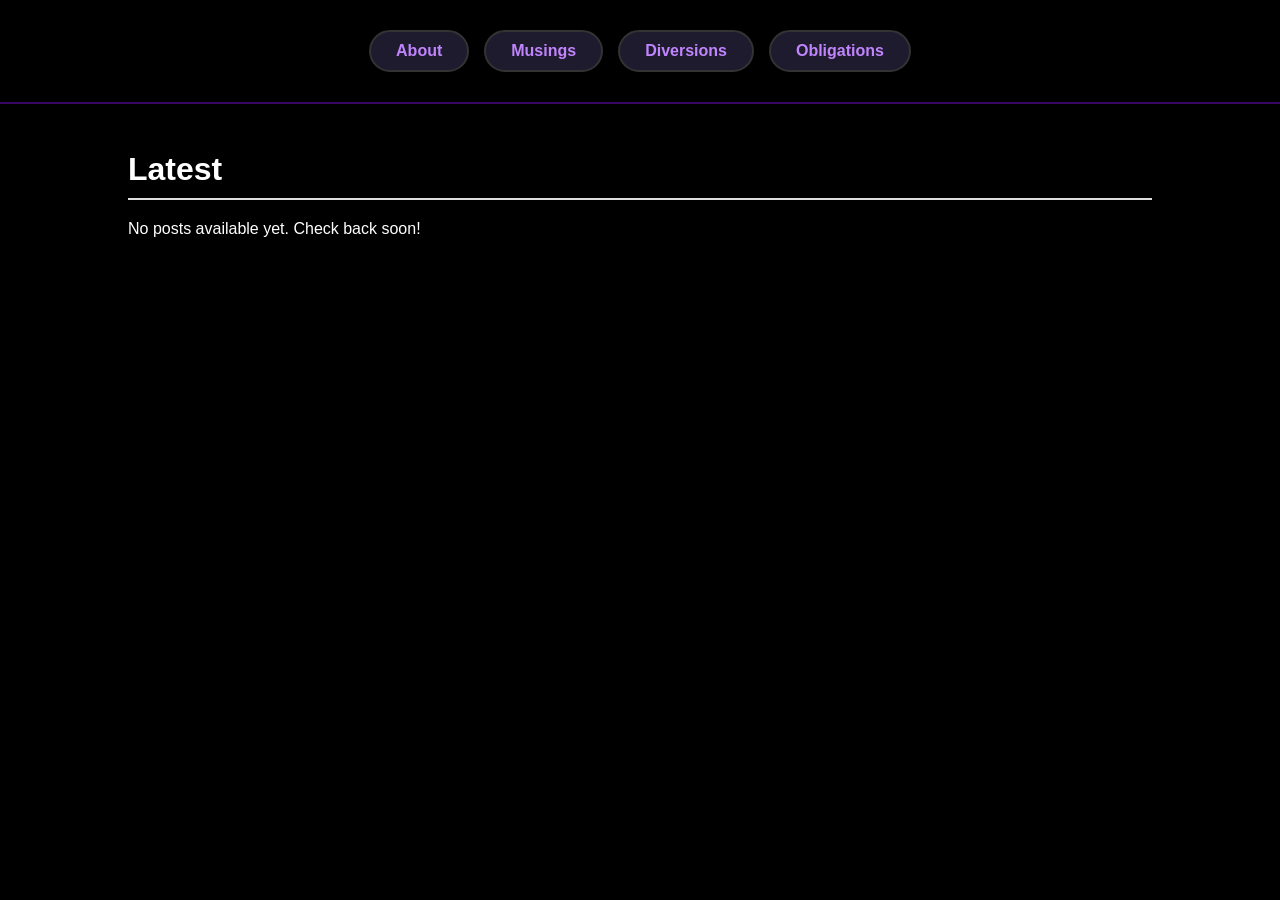
<file: index.html>
<!DOCTYPE html>
<html lang="en">
<head>
    <meta charset="UTF-8">
    <meta name="viewport" content="width=device-width, initial-scale=1.0">
    <title>Rudyism</title>
    <link rel="stylesheet" href="style.css">
    <link rel="icon" href="images/favicon.ico" type="favicon">
</head>
<body>

    <!-- START OF NEW HEADER FOR INDEX.HTML -->
    <header class="page-header">
        <nav class="simple-nav">
            <a href="about.html" class="simple-nav-button">About</a>
            <a href="musings.html" class="simple-nav-button">Musings</a>
            <a href="diversions.html" class="simple-nav-button">Diversions</a>
            <a href="obligations.html" class="simple-nav-button">Obligations</a>
        </nav>
    </header>
    <!-- END OF NEW HEADER FOR INDEX.HTML -->

    <main>
        <section class="latest-section">
            <h2>Latest</h2>
            <!-- The latest posts will be injected here by script.js -->
            <div id="latest-container"></div>
        </section>
    </main>

    <footer>
    </footer>

    <!-- Scripts at the end of the body -->
    <script src="js/main_script.js"></script>
</body>
</html>
</file>
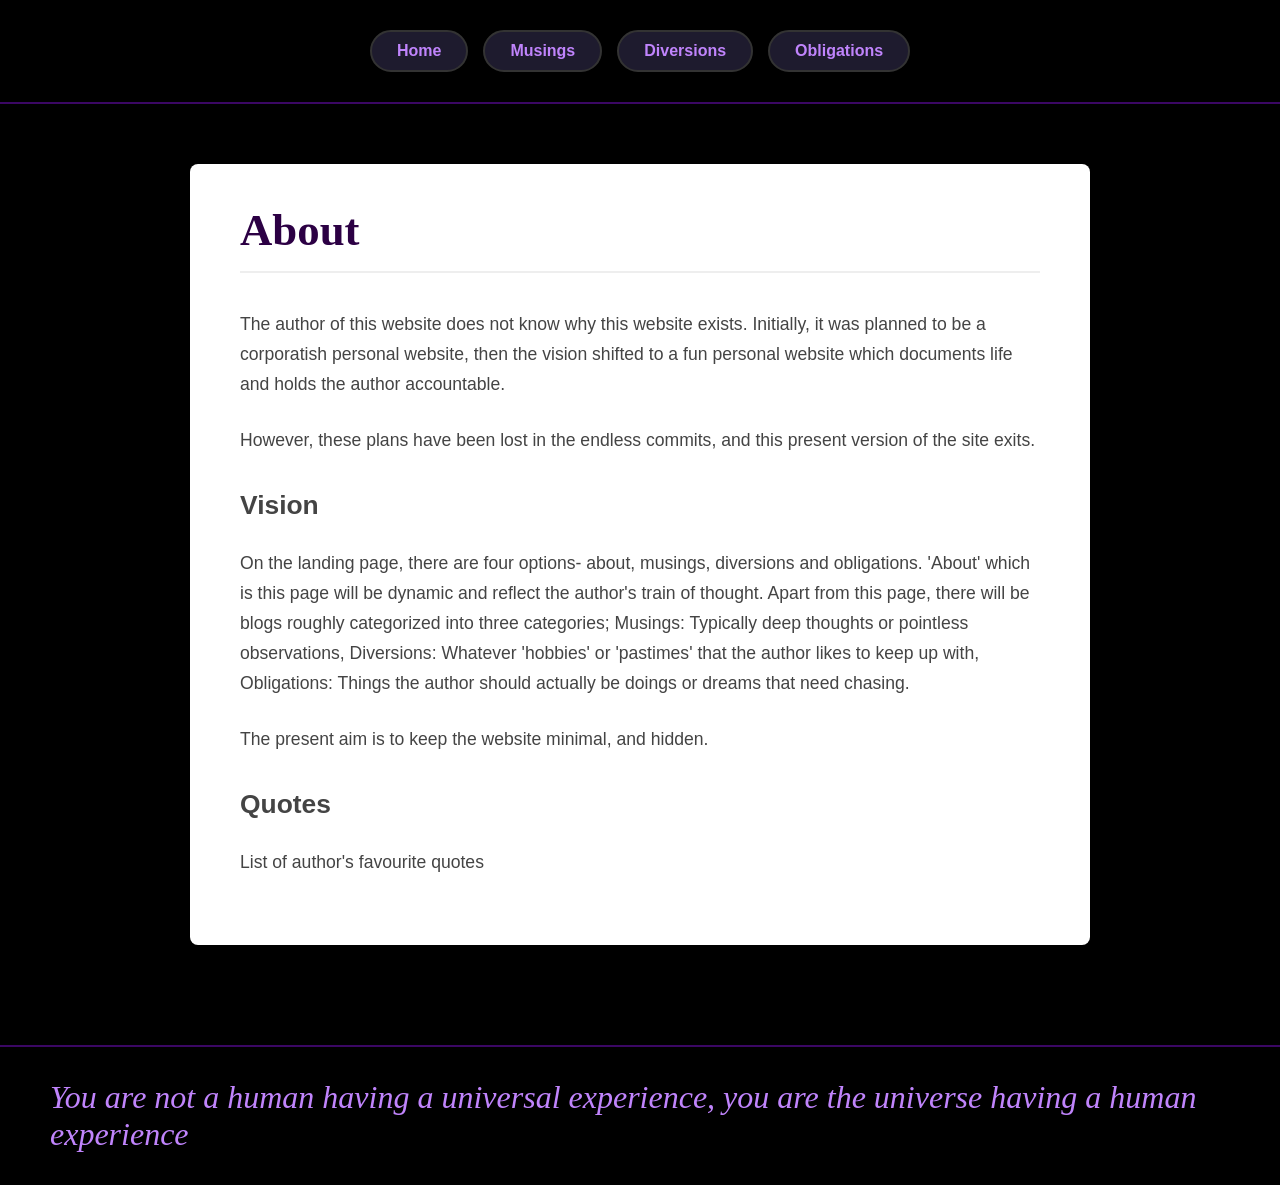
<file: about.html>
<!DOCTYPE html>
<html lang="en">
<head>
    <meta charset="UTF-8">
    <meta name="viewport" content="width=device-width, initial-scale=1.0">
    <title>Why are you here? </title>
    <link rel="stylesheet" href="style.css">
    <link rel="icon" href="images/favicon.ico" type="favicon">

</head>
<body>

    <!-- A new, simpler navigation header for internal pages -->
    <header class="page-header">
        <nav class="simple-nav">
            <a href="index.html" class="simple-nav-button">Home</a>
            <a href="musings.html" class="simple-nav-button">Musings</a>
            <a href="diversions.html" class="simple-nav-button">Diversions</a>
            <a href="obligations.html" class="simple-nav-button">Obligations</a>
        </nav>
    </header>

    <!-- Main content area for the About page -->
    <main>
        <section>
            <div class="blog-container">
                <!-- Parsed from about.md -->
                <h1>About</h1>
                <div id="blog-content">
                    <p>The author of this website does not know why this website exists. Initially, it was planned to be a corporatish personal website, then the vision shifted to a fun personal website which documents life and holds the author accountable.</p>
                    <p>However, these plans have been lost in the endless commits, and this present version of the site exits.</p>
                    <h2>Vision</h2>
                    <p>On the landing page, there are four options- about, musings, diversions and obligations. 'About' which is this page will be dynamic and reflect the author's train of thought. Apart from this page, there will be blogs roughly categorized into three categories; Musings: Typically deep thoughts or pointless observations, Diversions: Whatever 'hobbies' or 'pastimes' that the author likes to keep up with, Obligations: Things the author should actually be doings or dreams that need chasing.</p>
                    <p>The present aim is to keep the website minimal, and hidden.</p>
                    <h2>Quotes</h2>
                    <p>List of author's favourite quotes</p>
                </div>
            </div>
        </section>
    </main>

    <footer>

        <hr class="content-divider">
        
        <blockquote class="quote-text">
            You are not a human having a universal experience, you are the universe having a human experience
        </blockquote>
    </footer>

</body>
</html>
</file>
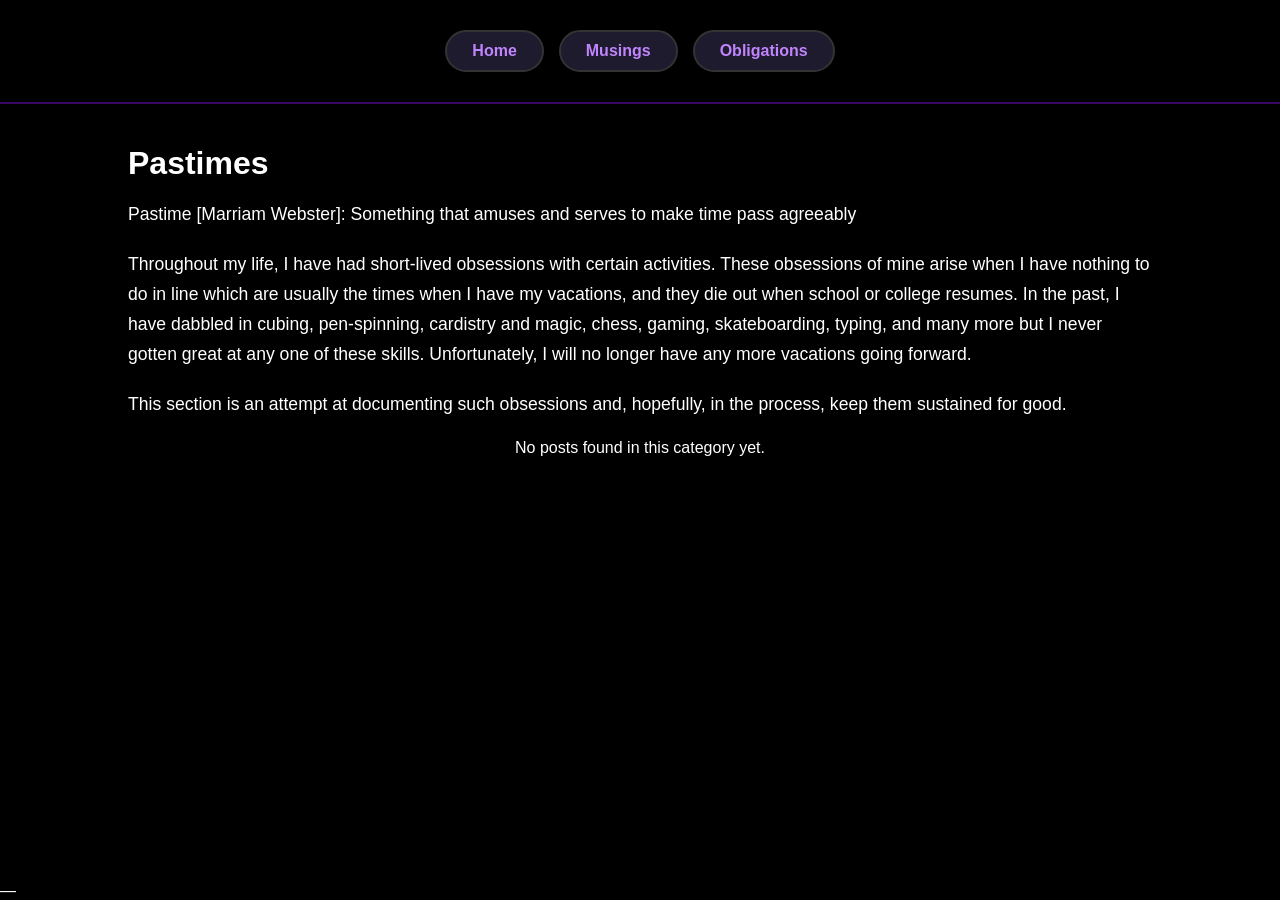
<file: diversions.html>
<!DOCTYPE html>
<html lang="en">
<head>
    <meta charset="UTF-8">
    <meta name="viewport" content="width=device-width, initial-scale=1.0">
    <title>"Hobbies"</title>
    <link rel="stylesheet" href="style.css">
    <link rel="icon" href="images/favicon.ico" type="favicon">
</head>
<body>
    <header class="page-header">
        <nav class="simple-nav">
            <a href="index.html" class="simple-nav-button">Home</a>
            <a href="musings.html" class="simple-nav-button">Musings</a>
            <a href="obligations.html" class="simple-nav-button">Obligations</a>
        </nav>
    </header>

    <main>
        <h1 class="page-heading">Pastimes</h1>
        <p class="main-content-text">Pastime [Marriam Webster]: Something that amuses and serves to make time pass agreeably</p>
        <p class="main-content-text">Throughout my life, I have had short-lived obsessions with certain activities. These obsessions of mine arise when I have nothing to do in line
            which are usually the times when I have my vacations, and they die out when school or college resumes. In the past, I have dabbled in cubing, pen-spinning, cardistry and magic, 
            chess, gaming, skateboarding, typing, and many more but I never gotten great at any one of these skills. Unfortunately, I will no longer have any more vacations going forward.
        </p>
        <p class="main-content-text">
            This section is an attempt at documenting such obsessions and, hopefully, in the process, keep them sustained for good. 
        </p>
        
        <!-- IMPORTANT: Set the data-category to "memoirs" -->
        <section id="posts-container" class="post-section" data-category="diversions">
            Loading posts...
        </section>
    </main>

    <footer>—</footer>
    
    <!-- Use the same reusable script -->
    <script src="js/category_page.js"></script>

</body>
</html>
</file>
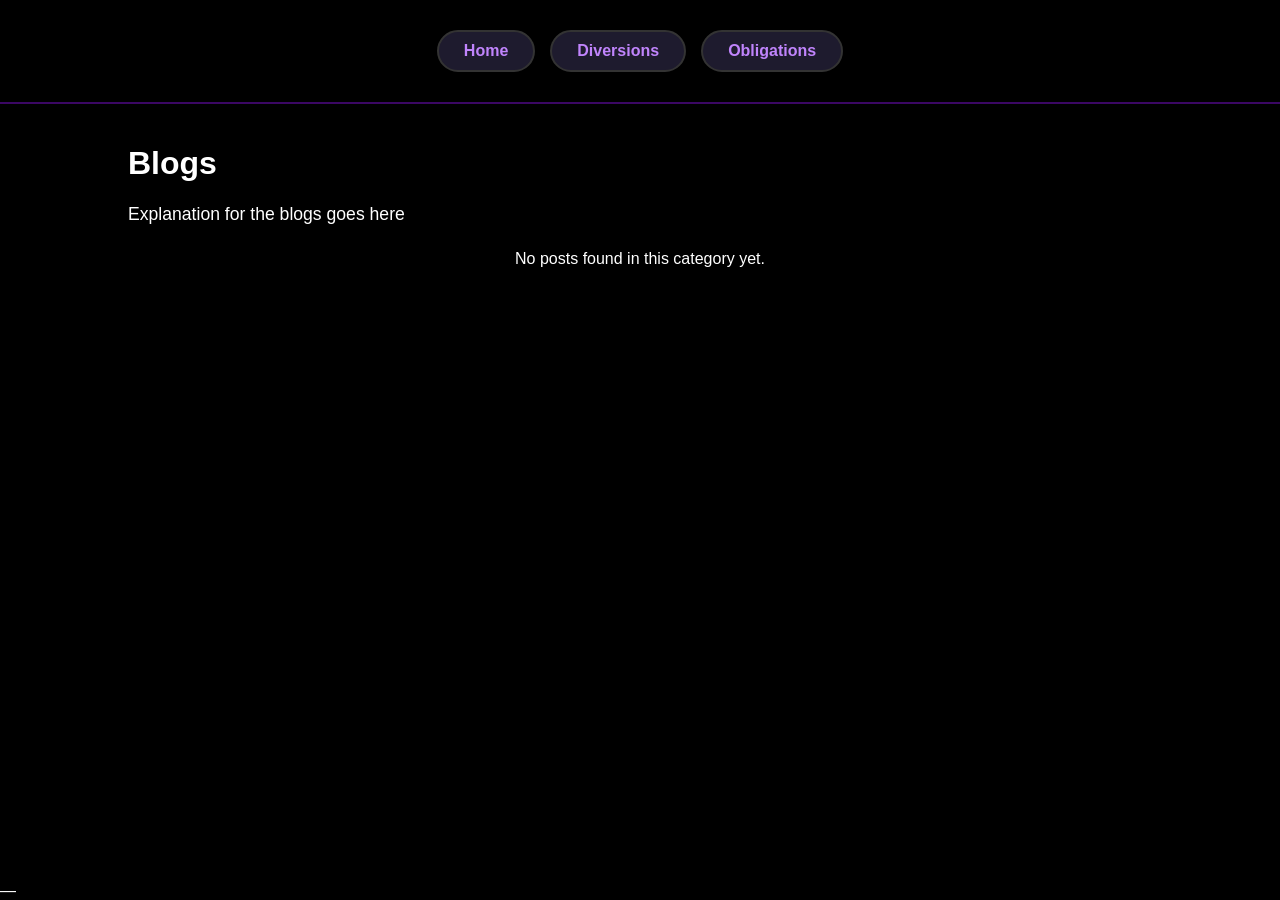
<file: musings.html>
<!DOCTYPE html>
<html lang="en">
<head>
    <meta charset="UTF-8">
    <meta name="viewport" content="width=device-width, initial-scale=1.0">
    <title>Chatbox - A Blog</title>
    <link rel="stylesheet" href="style.css">
    <link rel="icon" href="images/favicon.ico" type="favicon">
</head>
<body>
    <header class="page-header">
        <nav class="simple-nav">
            <a href="index.html" class="simple-nav-button">Home</a>
            <a href="diversions.html" class="simple-nav-button">Diversions</a>
            <a href="obligations.html" class="simple-nav-button">Obligations</a>
        </nav>
    </header>

    <main>
        <h1 class="page-heading">Blogs</h1>
        <p class="main-content-text">Explanation for the blogs goes here</p>
        
        <!-- IMPORTANT: The data-category attribute tells our script which JSON to load -->
        <section id="posts-container" class="post-section" data-category="musings">
            Loading posts...
        </section>
    </main>

    <footer>—</footer>
    
    <!-- We no longer need marked.js on this page -->
    <!-- Link to the new REUSABLE script -->
    <script src="js/category_page.js"></script>

</body>
</html>
</file>
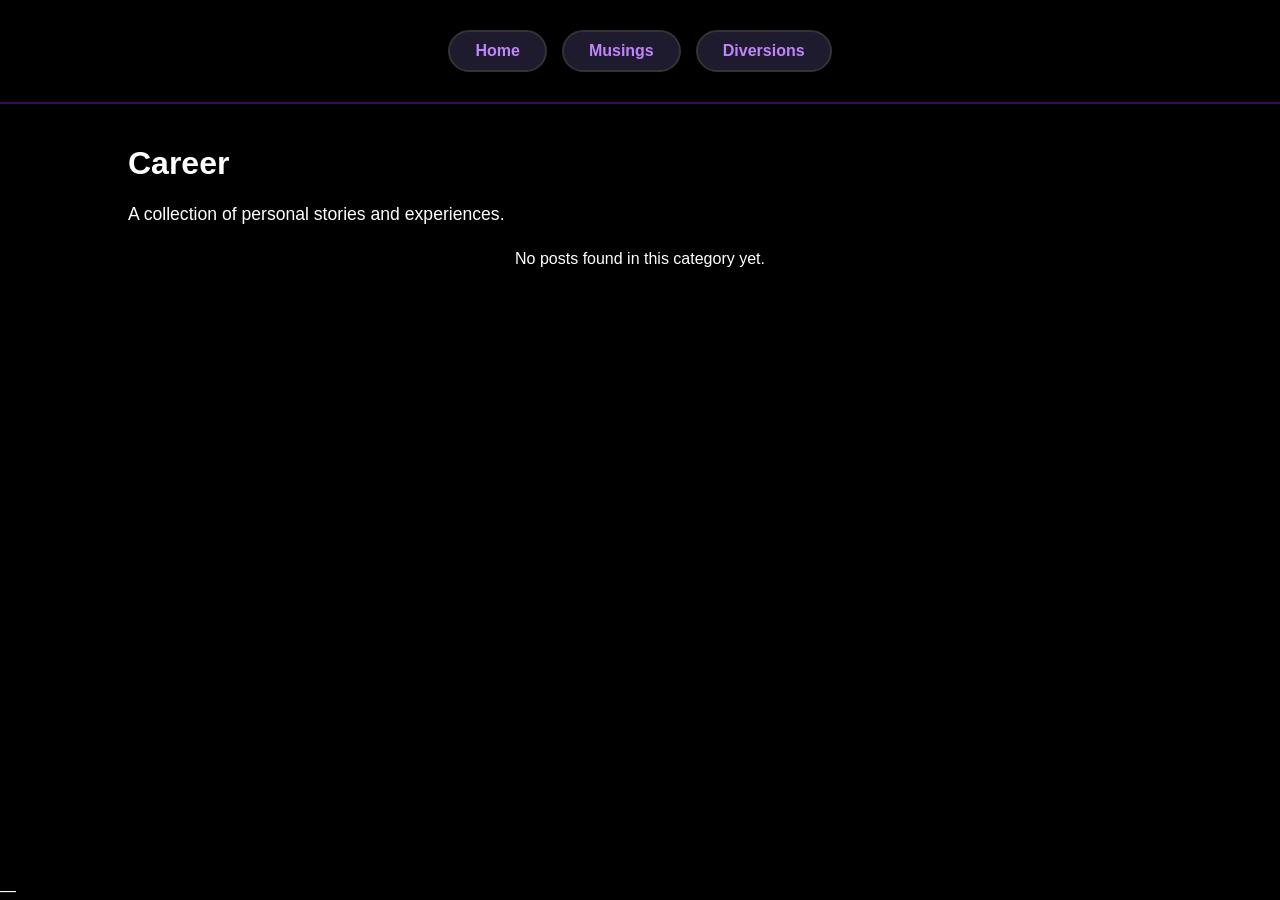
<file: obligations.html>
<!DOCTYPE html>
<html lang="en">
<head>
    <meta charset="UTF-8">
    <meta name="viewport" content="width=device-width, initial-scale=1.0">
    <title>My Memoirs</title>
    <link rel="stylesheet" href="style.css">
    <link rel="icon" href="images/favicon.ico" type="favicon">
</head>
<body>
    <header class="page-header">
        <nav class="simple-nav">
            <a href="index.html" class="simple-nav-button">Home</a>
            <a href="musings.html" class="simple-nav-button">Musings</a>
            <a href="diversions.html" class="simple-nav-button">Diversions</a>
        </nav>
    </header>

    <main>
        <h1 class="page-heading">Career</h1>
        <p class="main-content-text">A collection of personal stories and experiences.</p>
        
        <!-- IMPORTANT: Set the data-category to "memoirs" -->
        <section id="posts-container" class="post-section" data-category="obligations">
            Loading posts...
        </section>
    </main>

    <footer>—</footer>
    
    <!-- Use the same reusable script -->
    <script src="js/category_page.js"></script>

</body>
</html>
</file>
<file: style.css>
/*
================================================
=== YOUR WEBSITE'S COLOR PALETTE ===
================================================
You can easily change the look of your entire
site by modifying the color values below.
The 'c-' prefix stands for 'color'.
*/
:root {
  /* --- Primary & Accent Colors --- */
  --c-primary: #3B0764;          /* Deep purple for backgrounds, borders, highlights */
  --c-accent: #C084FC;           /* Vibrant purple for links, buttons, quotes */
  --c-accent-light: #E9D5FF;     /* Light purple for hover effects */
  --c-accent-alt: #8A2BE2;        /* Alternative purple for specific hovers (e.g., icons) */


  /* --- Background Colors --- */
  --c-bg-main: #333333 ;              /* Main page background, same as primary */
  --c-bg-dark-element: #1E1B2E;    /* Darker purple for UI elements like buttons */
  --c-bg-content-box: #2D2A32;    /* Dark gray/purple for content cards */
  --c-bg-light-translucent: rgba(255, 255, 255, 0.95); /* For the white nav bar on blog pages */
  --c-bg-light-gray: #f0f0f0;        /* Light gray for some buttons/UI */
  --c-bg-code-block: #f4f4f4;       /* Background for `code` snippets */
  --c-bg-light-hover: #f5f5f5;      /* A very light gray for hover on white elements */


  /* --- Blog Page Gradient --- */
  --c-bg-blog-gradient-start: #2c0044;
  --c-bg-blog-gradient-end: #1a0029;


  /* --- Text Colors --- */
  --c-text-light: white;           /* Main text color on dark backgrounds */
  --c-text-dark: #333;             /* Main text color on light backgrounds */
  --c-text-dark-soft: #444;        /* Slightly lighter dark text */
  --c-text-dark-muted: #666;      /* Muted gray text */
  --c-text-icon: #555;            /* For icons */


  /* --- Borders & Dividers --- */
  --c-border-light: #ddd;
  --c-border-very-light: #eee;
  --c-border-medium: #ccc;


  /* --- Shadows (using rgba for transparency) --- */
  --c-shadow-dark: rgba(0, 0, 0, 0.3);
  --c-shadow-medium: rgba(0, 0, 0, 0.2);
  --c-shadow-heavy: rgba(0, 0, 0, 0.5);
  --c-shadow-translucent-hover: #1a00291c; /* For the circular back button hover */
}


/* Basic Setup */
body {
    font-family: -apple-system, BlinkMacSystemFont, "Segoe UI", Roboto, Helvetica, Arial, sans-serif;
    margin: 0;
    
    /* --- NEW BACKGROUND STYLES --- */
    background-color: black;

    /* We will need to change the default text color now */
    color: var(--c-text-light); /* A light gray for all default text */


    display: flex;
    flex-direction: column;
    min-height: 100vh;
}

/* Header and Profile Section */
.main-header {
    position: relative;
    width: 100%;
    margin-bottom: 150px; /* Space for the profile area to overlap */
}


/* Latest Section */
main {
    padding: 20px;
    width: 80%;
    margin: 0 auto;
    flex-grow: 1;
}

.latest-section h2 {
    font-size: 2em;
    border-bottom: 2px solid var(--c-border-light);
    padding-bottom: 10px;
    margin-bottom: 20px;
    color: var(--c-text-light);
}

.latest-item {
    background-color: var(--c-bg-content-box);
    border: 1px solid var(--c-border-light);
    padding: 20px;
    margin-bottom: 20px;
    display: flex;
    justify-content: space-between;
    align-items: center;
    gap: 20px;
}

.latest-content {
    flex-grow: 1;
}

.latest-item-header {
    margin-bottom: 10px;
}

.latest-item-header .title-link, .latest-item-header .section-link {
    position: relative;
    color: var(--c-accent);
    text-decoration: none;
    font-weight: bold;
    z-index: 1;
    transition: color 0.3s ease-in-out;
}

.latest-item-header .title-link::after, .latest-item-header .section-link::after {
    content: '';
    position: absolute;
    z-index: -1;
    top: 0;
    bottom: 0;
    left: 0;
    right: 0;
    background-color: var(--c-primary); /* The highlight color */
    transform: scaleX(0); /* Initially, the highlight is hidden (0 width) */
    transform-origin: left; /* Animation starts from the left */
    transition: transform 0.3s ease-in-out; /* The smooth animation */
}
.latest-item-header .title-link:hover, .latest-item-header .section-link:hover {
    color: var(--c-accent-light);
}

.latest-item-header .title-link:hover::after, .latest-item-header .section-link:hover::after {
    transform: scaleX(1);
}

.latest-item-header .title-link { font-size: 1.5em; }
.latest-item-header .section-link { font-size: 1em; margin-left: 5px; }
.latest-item .preview-text { color: var(--c-text-light); }
.latest-item-image img {
    max-width: 150px;
    max-height: 150px;
    object-fit: cover;
    /* border: 1px solid #ccc; has been removed */
}

@keyframes appear {
    0% { opacity: 0; scale: 0.5; }
    45%, 55% { opacity: 1; scale: 1.2; }
    100% { opacity: 0; scale: 0.5; }
}

/* This is used on blogs page */
.post-section {
    position: relative;
    left: 50%;
    transform: translateX(-50%);
    width: 60%;
    text-align: center;
}

.post-item {
    margin-bottom: 30px;
    display: flex;
    flex-direction: column;
    justify-content: center;
    align-items: center;
    animation: appear linear both;
    animation-timeline: view();

}

.post-item-header {
    margin-bottom: 10px;
}

.post-item-header .title-link{
    font-size: 2em;
    position: relative;
    color: var(--c-accent);
    text-decoration: none;
    font-weight: bold;
    z-index: 1;
    transition: color 0.3s ease-in-out;
}

.post-item-header .title-link::after{
    content: '';
    position: absolute;
    z-index: -1;
    top: 0;
    bottom: 0;
    left: 0;
    right: 0;
    background-color: var(--c-primary); /* The highlight color */
    transform: scaleX(0); /* Initially, the highlight is hidden (0 width) */
    transform-origin: left; /* Animation starts from the left */
    transition: transform 0.3s ease-in-out; /* The smooth animation */
}
.post-item-header .title-link:hover {
    color: var(--c-accent-light);
}

.post-item-header .title-link:hover::after {
    transform: scaleX(1);
}


.post-item .preview-text {
    color: var(--c-text-light);
}

.post-item-date {
    color: var(--c-text-light);
}


@media (max-width: 768px) {
    .cover-photo { display: none; }
    .main-header { position: static; margin-bottom: 20px; }
    .profile-area { position: static; transform: none; display: flex; flex-direction: column; width: 100%; padding-top: 20px; gap: 20px; }
    .profile-container { order: -1; }
    .nav-blogs, .nav-memoirs, .nav-pastimes, .nav-career, .profile-container { grid-column: auto; grid-row: auto; align-self: auto; }
    .nav-about { top: 2px; }
    .nav-button { width: 80%; max-width: 300px; margin: 0 auto; }
    .profile-picture { width: 250px; height: 250px; top: 0; }
    .latest-item { flex-direction: column; text-align: center; }
    .latest-item-image { margin-top: 15px; }
    .latest-section h2 { font-size: 1.5em; }
}

/* ================================================= */
/* === STYLES FOR SIMPLE INTERNAL PAGES (About, etc.) === */
/* ================================================= */

.page-header {
    padding: 30px 20px;
    border-bottom: 2px solid var(--c-primary); /* A subtle separator */
}
.simple-nav {
    display: flex;
    justify-content: center;
    align-items: center;
    flex-wrap: wrap;
    gap: 15px;
}
.simple-nav-button {
    color: var(--c-accent);
    background-color: var(--c-bg-dark-element);
    border: 2px solid var(--c-bg-main);
    padding: 10px 25px;
    border-radius: 50px;
    text-decoration: none;
    font-weight: bold;
    font-size: 1em;
    transition: transform 0.2s ease-in-out, background-color 0.2s, color 0.2s;
}
.simple-nav-button:hover {
    transform: scale(1.2);
    background-color: var(--c-primary);
    color: var(--c-accent-light);
}

.page-heading {
    font-size: 2em;
    color: var(--c-text-light);
    margin-bottom: 15px;
}

.main-content-text {
    font-size: 1.1em;
    line-height: 1.7;
    color: var(--c-text-light); /* Light gray for easy reading */
    margin-bottom: 20px;
}

.content-divider {
    border: 0;
    height: 2px;
    background-color: var(--c-primary);
    margin: 40px 0 20px 0;
}

.quote-text {
    font-family: Georgia, serif;
    font-size: 2em;
    font-style: italic;
    text-align: left;
    color: var(--c-accent);
    padding: 0 0 0 10px;
    border: none;
}

/* --- Styles for the Individual Blog Page (blog.html) --- */

/* Apply the dark purple background to the blog page */
.blog-page-body {
    background: linear-gradient(to bottom, var(--c-bg-blog-gradient-start), var(--c-bg-blog-gradient-end));
    color: var(--c-accent-light);
    font-family: 'Segoe UI', Tahoma, Geneva, Verdana, sans-serif;
    margin: 0;
    padding: 0;
}

.blog-page-nav {
    display: flex;
    justify-content: space-between;
    align-items: center;
    padding: 1rem 5%;
    background-color: var(--c-bg-light-translucent);
    color: var(--c-text-dark);
    box-shadow: 0 2px 10px var(--c-shadow-dark);
    border-bottom: 1px solid var(--c-border-light);
}

.go-back-btn {
    display: inline-flex;
    align-items: center;
    justify-content: center;
    padding: 8px;
    border-radius: 50%;
    color: var(--c-text-icon);
    transition: background-color 0.2s, color 0.2s;
    text-decoration: none;
}
.go-back-btn svg {
    width: 30px;
    height: 30px;
}
.go-back-btn:hover {
    background-color: var(--c-shadow-translucent-hover); /* A light gray background on hover */
    color: var(--c-accent-alt); /* This changes the SVG stroke color to purple */
}

.jump-to-container { position: relative; }
.jump-to-btn {
    background-color: var(--c-bg-light-gray);
    border: 1px solid var(--c-border-medium);
    padding: 0.5rem 1rem;
    cursor: pointer;
    border-radius: 5px;
    font-weight: bold;
}

.jump-to-dropdown {
    display: none;
    position: absolute;
    right: 0;
    top: 100%;
    background-color: var(--c-text-light);
    box-shadow: 0 4px 12px var(--c-shadow-medium);
    border-radius: 5px;
    z-index: 1000;
    min-width: 150px;
    padding: 0.5rem 0;
    list-style: none;
}
.jump-to-container:hover .jump-to-dropdown { display: block; }
.jump-to-dropdown a {
    display: block;
    padding: 0.75rem 1.5rem;
    color: var(--c-text-dark);
    text-decoration: none;
    transition: background-color 0.2s;
}
.jump-to-dropdown a:hover { background-color: var(--c-bg-light-hover); }

.blog-container {
    background-color: var(--c-text-light);
    color: var(--c-text-dark); /* Dark text for readability */
    width: 90%;
    max-width: 800px;
    margin: 40px auto;
    padding: 40px 50px;
    border-radius: 8px;
    box-shadow: 0 5px 15px var(--c-shadow-heavy);
}

.blog-container h1 {
    font-family: 'Georgia', 'Times New Roman', serif;
    font-size: 2.8rem;
    color: var(--c-bg-blog-gradient-start);
    margin-top: 0;
    border-bottom: 2px solid var(--c-border-very-light);
    padding-bottom: 15px;
}

#blog-content {
    font-family: 'Helvetica Neue', Arial, sans-serif;
    font-size: 1.1rem;
    line-height: 1.7;
    color: var(--c-text-dark-soft);
}
#blog-content p { margin-bottom: 1.5em; }
#blog-content code {
    background-color: var(--c-bg-code-block);
    padding: 2px 6px;
    border-radius: 4px;
    font-family: 'Courier New', Courier, monospace;
}
</file>
